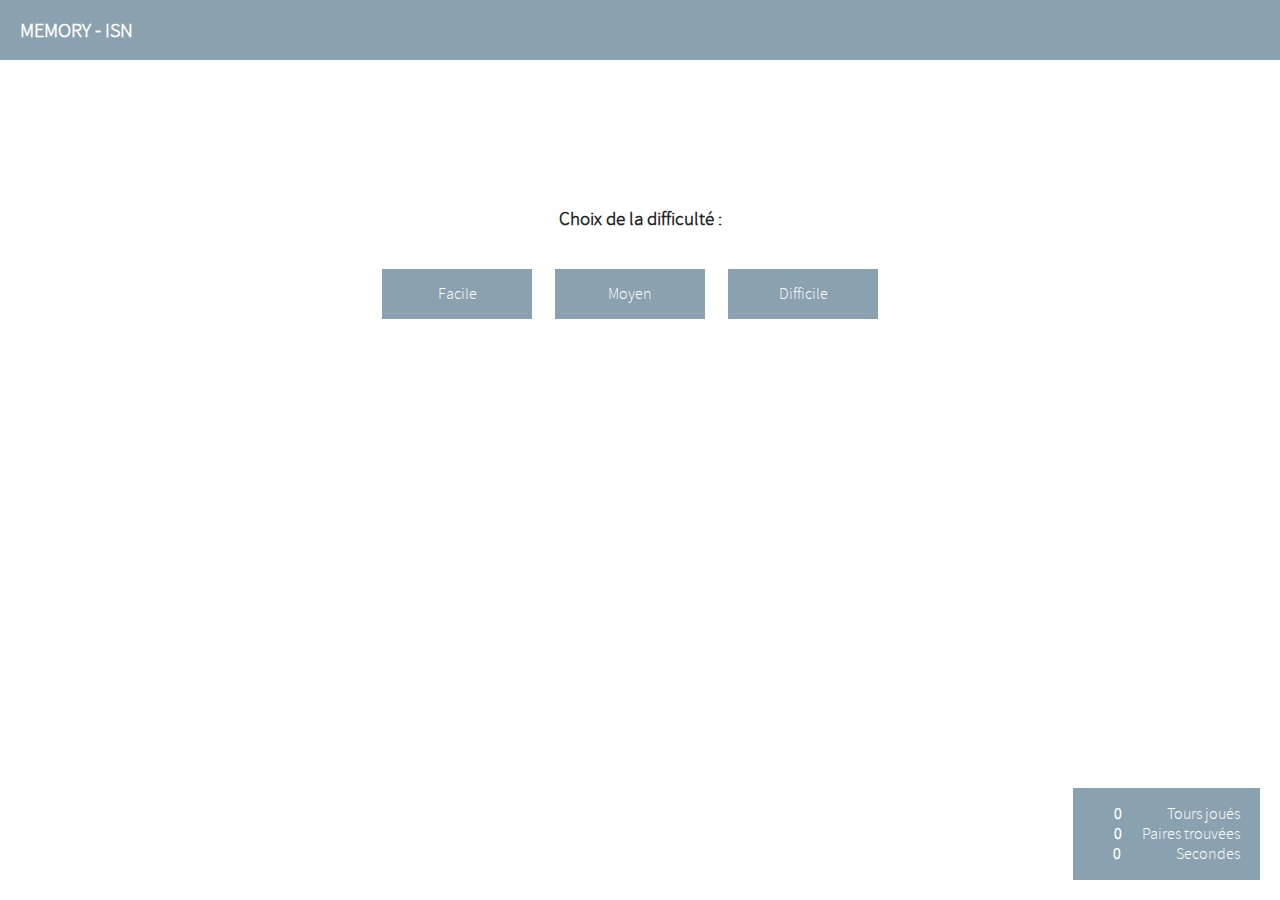
<file: index.html>
<!DOCTYPE html>
<html>

	<head>

		<title>Memory - ISN - By Louis & ... Louis</title>
		<meta charset="UTF-8">
		<link rel="stylesheet" href="css/styles.css">


	</head>
	<body>

		<div id="nav">
			<h1 id="logo">MEMORY - ISN</h1>
		</div>

		<div id="level">
			<h3>Choix de la difficulté :</h3>
			<div class="level_button" id="button_easy">Facile</div>
			<div class="level_button" id="button_medium">Moyen</div>
			<div class="level_button" id="button_hard">Difficile</div>
		</div>

		<div id="players">
			<h3>Nombre de joueurs :</h3>
			<div class="player_button" id="button_1_player">Un Joueur</div>
			<div class="player_button" id="button_2_players" title="Indisponible actuellement.">Deux Joueurs</div>
		</div>

		<div id="game">
			<table id="deck">
			
			</table>
		</div>

		<div id="score">
				<p>
					<span><strong id="tours_joues">0</strong><span class="hidden">---------</span>Tours joués</span>
					<span><strong id="paires_trouvees">0</strong><span class="hidden">----</span>Paires trouvées</span>
					<span><strong id="temps_ecoule">0</strong><span class="hidden">-----------</span>Secondes</span>
				</p>
		</div>

		<div id="scoreboard">
			<div id="scoreboard_inside">
				<h3>Votre score !</h3>
				<h2 id="score_input"></h2>
				<!-- <p id="calcul">(temps * tours * difficulté)</p>  -->
				<div class="replay_button">Rejouer</div>
			</div>
		</div>

		

	</body>

	<script type="text/javascript" src="js/game.js"></script>

</html>
</file>
<file: css/styles.css>
@font-face{font-family:'Helvetica Neue';src:url("../fonts/helveticaneue-ultralight-webfont.eot");src:url("../fonts/helveticaneue-ultralight-webfont.eot?#iefix") format("embedded-opentype"),url("../fonts/helveticaneue-ultralight-webfont.woff") format("woff"),url("../fonts/helveticaneue-ultralight-webfont.ttf") format("truetype"),url("../fonts/helveticaneue-ultralight-webfont.svg#helvetica_neueregular") format("svg");font-weight:normal;font-style:normal}@font-face{font-family:'Jenna Sue';src:url("../fonts/jennasue-webfont.eot");src:url("../fonts/jennasue-webfont.eot?#iefix") format("embedded-opentype"),url("../fonts/jennasue-webfont.woff") format("woff"),url("../fonts/jennasue-webfont.ttf") format("truetype"),url("../fonts/jennasue-webfont.svg#jenna_sueregular") format("svg");font-weight:normal;font-style:normal}@font-face{font-family:'Source Sans Pro';src:url("../fonts/sourcesanspro-light-webfont.eot");src:url("../fonts/sourcesanspro-light-webfont.eot?#iefix") format("embedded-opentype"),url("../fonts/sourcesanspro-light-webfont.woff") format("woff"),url("../fonts/sourcesanspro-light-webfont.ttf") format("truetype"),url("../fonts/sourcesanspro-light-webfont.svg#source_sans_prolight") format("svg");font-weight:normal;font-style:normal}body{color:#242424;font-family:"Source Sans Pro",Arial;margin:0;padding:0;overflow-x:hidden}#nav{width:100%;height:60px;background-color:#8aa1af;z-index:10;position:absolute;top:0;left:0;right:0;-webkit-box-sizing:border-box;-moz-box-sizing:border-box;box-sizing:border-box;padding-left:20px}#nav h1{color:#fff;font-size:20px;line-height:35px;width:300px;display:inline-block}#nav h1:hover{cursor:pointer}#nav #settings{display:inline-block;float:right;position:absolute;right:40px;line-height:28px;color:#fff}#nav #settings .setting{position:relative;margin-right:20px;margin-left:20px}#level{-webkit-box-sizing:border-box;-moz-box-sizing:border-box;box-sizing:border-box;padding-top:10%;text-align:center;position:absolute;top:60px;bottom:0;left:0;right:0;background-color:#fff;z-index:6}#level .level_button{display:inline-block;width:150px;margin-top:20px;height:50px;background-color:#8aa1af;color:#fff;line-height:50px;margin-right:20px}#level .level_button:hover{background-color:#5c717e;cursor:pointer}#players{-webkit-box-sizing:border-box;-moz-box-sizing:border-box;box-sizing:border-box;padding-top:10%;position:absolute;top:60px;bottom:0;left:0;right:0;background-color:#fff;z-index:5;text-align:center}#players .player_button{display:inline-block;width:150px;margin-top:20px;height:50px;background-color:#8aa1af;color:#fff;line-height:50px;margin-right:20px}#players .player_button:hover{background-color:#5c717e;cursor:pointer}#players #button_2_players:hover{background-color:#9F9FA6;cursor:auto}#game{position:absolute;top:60px;left:0;right:0;-webkit-box-sizing:border-box;-moz-box-sizing:border-box;box-sizing:border-box;z-index:2;text-align:center}#game #deck{display:inline-block;vertical-align:middle;position:relative;top:60px}#game td{background-color:#c9c5c7;display:inline-block;margin-right:7px;margin-top:5px;-webkit-border-radius:2px;-moz-border-radius:2px;-ms-border-radius:2px;-o-border-radius:2px;border-radius:2px;-webkit-box-sizing:border-box;-moz-box-sizing:border-box;box-sizing:border-box}#game td p{font-family:"Source Sans Pro",Arial;text-align:center}#game td:hover{cursor:pointer;-webkit-box-shadow:0 0 3px #2e2e2e;-moz-box-shadow:0 0 3px #2e2e2e;box-shadow:0 0 3px #2e2e2e}#game .found{background-color:#dedede;color:white}#game .found:hover{background-color:#dedede;-webkit-box-shadow:0 0 0 #2e2e2e;-moz-box-shadow:0 0 0 #2e2e2e;box-shadow:0 0 0 #2e2e2e}#game table{margin:auto}#score{position:absolute;bottom:20px;right:20px;-webkit-box-sizing:border-box;-moz-box-sizing:border-box;box-sizing:border-box;padding-right:20px;padding-left:40px;background-color:#8aa1af;height:92px;color:white;text-align:right;z-index:9}#score span{display:block}#score .hidden{display:inline-block;opacity:0}#scoreboard{z-index:20;position:absolute;background-color:#fff;top:60px;left:0;right:0;bottom:0;display:none;text-align:center}#scoreboard h3{font-weight:normal;position:relative;left:-10px}#scoreboard h2{font-size:42px;position:relative;left:-10px}#scoreboard #scoreboard_inside{margin-top:10%}#scoreboard .replay_button{display:inline-block;width:150px;margin-top:20px;height:50px;background-color:#8aa1af;color:#fff;line-height:50px;margin-right:20px}#scoreboard .replay_button:hover{background-color:#5c717e;cursor:pointer}#scoreboard #calcul{font-size:14px;font-style:italic;position:relative;left:-10px}
</file>
